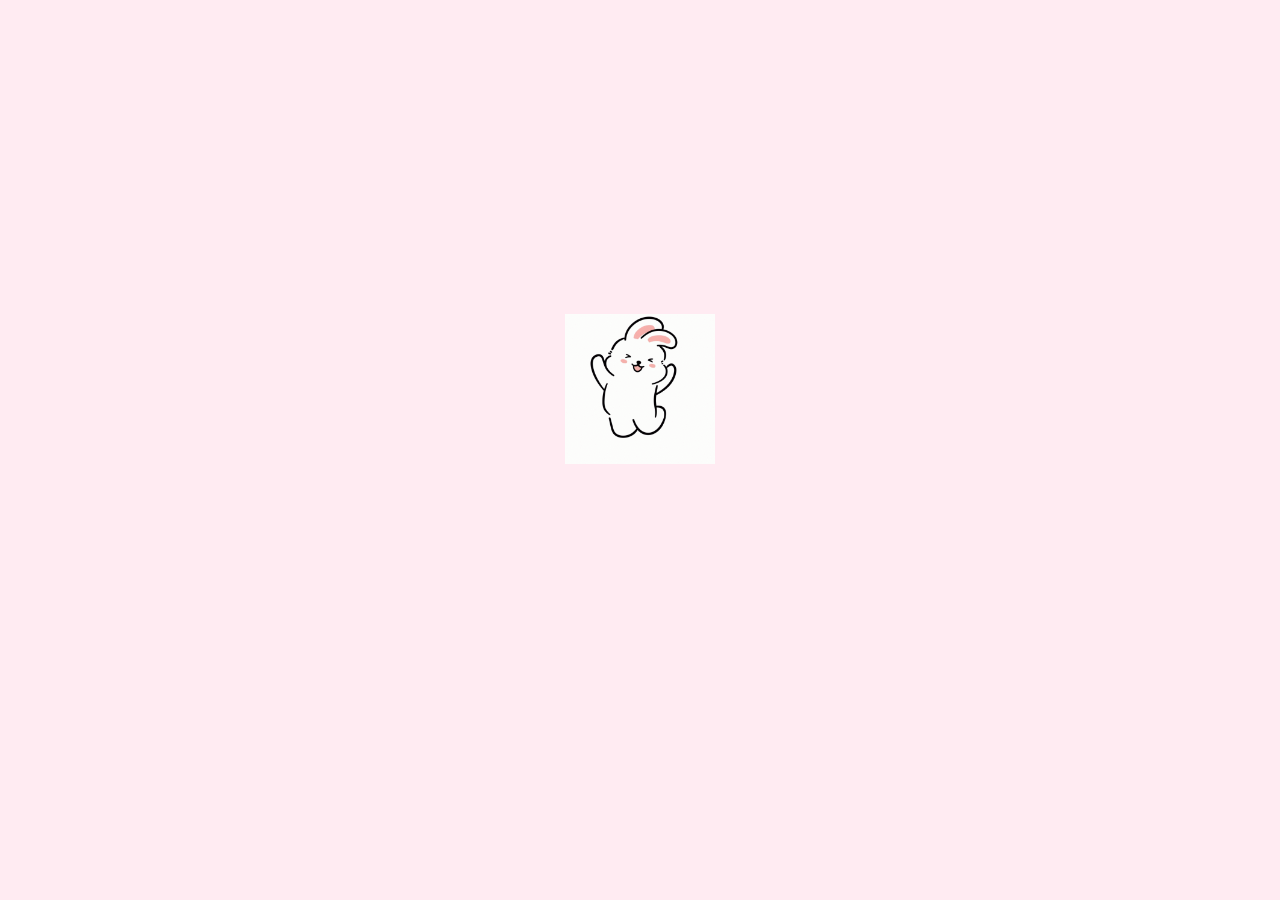
<file: index.html>
<!DOCTYPE html>
<html lang="id">
<head>
    <meta charset="UTF-8">
    <meta name="viewport" content="width=device-width, initial-scale=1.0">
    <title>Special for You</title>
    <link rel="stylesheet" href="style.css">
    <style>
        /* Efek fade-in untuk teks */
        .fade-in {
            opacity: 0;
            animation: fadeIn 2s forwards;
        }

        @keyframes fadeIn {
            from {
                opacity: 0;
            }
            to {
                opacity: 1;
            }
        }

        /* Ukuran teks yang lebih kecil */
        #typing-text {
            font-size: 20px;
            font-weight: normal;
        }

        /* Menyembunyikan tombol pertama kali */
        #button {
            display: none;
        }
    </style>
</head>
<body>
    <div class="stars"></div> <!-- Efek bintang -->
    <img src="rabbit.gif" class="rabbit"> <!-- Boneka kelinci animasi -->
    
    <div class="container">
        <h2 id="typing-text" class="fade-in">aku punya sesuatu buat kamu sidik. awalnya aku ga kepikiran bikin kaya gini, tapi waktu itu aku tiba tiba kepikiran "apa aku bikinin website aja ya buat sidik? siapa tau dia suka" AHAHAHA, udah kepikiran dari lama sih tapi akhirnya jadi juga. maaf ya ga terlalu bagus (soalnya cape coy ngodingnya), dan maaf ya kalo alay..</h2>
        <button id="button" onclick="nextPage()">pencet ini ya sidik</button>
    </div>

    <script>
        // Fungsi untuk menampilkan tombol setelah teks selesai fade-in
        window.onload = function() {
            const text = document.getElementById("typing-text");
            text.addEventListener('animationend', function() {
                document.getElementById("button").style.display = "block"; // Menampilkan tombol setelah fade-in
            });
        }

        function nextPage() {
            window.location.href = "next.html"; // Halaman selanjutnya
        }
    </script>
</body>
</html>
</file>
<file: style.css>
body {
    margin: 0;
    padding: 0;
    display: flex;
    flex-direction: column;
    justify-content: center;
    align-items: center;
    height: 100vh;
    background-color: #ffebf2; /* Warna soft pink */
    text-align: center;
}

.container {
    max-width: 90%;
}

.rabbit {
    width: 150px;
    height: auto;
    margin-bottom: 20px;
}

#fade in-text {
    font-size: 1.5rem;
    font-weight: bold;
    color: #ff66b2;
}

#button {
    display: none;
    padding: 12px 20px;
    font-size: 1.2rem;
    background-color: #ff66b2;
    color: white;
    border: none;
    border-radius: 20px;
    cursor: pointer;
}

#button:hover {
    background-color: #ff3385;
}

/* Responsif buat HP */
@media (max-width: 768px) {
    .rabbit {
        width: 120px;
    }
    #typing-text {
        font-size: 1.2rem;
    }
    #button {
        font-size: 1rem;
        padding: 10px 16px;
    }
}

/* Halaman kejutan */
.celebration {
    position: relative;
    text-align: center;
}

.character {
    width: 180px;
    height: auto;
}

/* Efek konfeti */
.confetti {
    position: fixed;
    top: 0;
    left: 0;
    width: 100%;
    height: 100%;
    pointer-events: none;
    background: url('confetti.gif') center/cover no-repeat;
}

/* Efek balon */
.balloons {
    position: fixed;
    bottom: -100px;
    left: 50%;
    width: 100px;
    height: 200px;
    background: url('balloons.gif') center/contain no-repeat;
    animation: floatUp 5s ease-in-out infinite;
}

@keyframes floatUp {
    0% { transform: translateY(0); }
    100% { transform: translateY(-100vh); }
}

/* Tombol hadiah */
#gift-button {
    padding: 12px 20px;
    font-size: 1.2rem;
    background-color: #ff66b2;
    color: white;
    border: none;
    border-radius: 20px;
    cursor: pointer;
    margin-top: 20px;
}

#gift-button:hover {
    background-color: #ff3385;
}

body.soft-pink {
    background-color: #FFD9E6;
    text-align: center;
}

.character {
    width: 250px;
    margin-top: 100px;
}

.confetti-piece {
    width: 10px;
    height: 10px;
    background-color: red;
    position: absolute;
    top: 0;
    animation: fall 3s linear infinite;
}

@keyframes fall {
    to {
        transform: translateY(100vh);
    }
}

.balloons .balloon {
    width: 30px;
    height: 40px;
    background-color: blue;
    border-radius: 50%;
    position: absolute;
    bottom: 0;
    animation: rise 4s linear infinite;
}

@keyframes rise {
    to {
        transform: translateY(-100vh);
    }
}

#gift-button {
    margin-top: 20px;
    padding: 10px 20px;
    font-size: 18px;
    background-color: rgb(251, 159, 219);
    border: none;
    cursor: pointer;
    border-radius: 10px;
}

.confetti-piece {
    position: absolute;
    top: -100px; /* Mulai dari atas */
    animation: fall 4s linear infinite;
    opacity: 0.8;
}

@keyframes fall {
    0% {
        transform: translateY(0) rotate(0);
        opacity: 1;
    }
    100% {
        transform: translateY(100vh) rotate(360deg);
        opacity: 0;
    }
}

@import url('https://fonts.googleapis.com/css2?family=Pacifico&display=swap');

.animated-title {
    font-family: 'Pacifico', cursive;
    font-size: 40px;
    color: #ff6b81; /* Warna senada */
    text-align: center;
    margin-top: 20px;
    opacity: 0;
    transform: translateY(-20px);
    animation: fadeInSlide 1.5s ease-in-out forwards;
}

@keyframes fadeInSlide {
    0% {
        opacity: 0;
        transform: translateY(-20px);
    }
    100% {
        opacity: 1;
        transform: translateY(0);
    }
}

body {
    font-family: 'Poppins', sans-serif;
    margin: 0;
    padding: 0;
    overflow-x: hidden; /* Agar tidak ada elemen yang melampaui layar */
}

/* Untuk gambar */
.gif-container img, #sidik-photo {
    width: 100%; /* Membuat gambar responsif, menyesuaikan lebar layar */
    height: auto; /* Menjaga rasio gambar tetap terjaga */
}

/* Untuk teks (menyesuaikan ukuran font dengan lebar layar) */
#message {
    font-size: 5vw; /* Ukuran font 5% dari lebar layar */
    color: #2a357d;
    font-family: 'Cooper Black', cursive;
    text-align: center;
    margin: 20px auto;
    line-height: 1.6;
}

/* Untuk tombol */
#next-surprise {
    padding: 10px 20px;
    font-size: 3vw; /* Ukuran tombol menyesuaikan lebar layar */
    background-color: #ff69b4;
    color: white;
    border: none;
    border-radius: 10px;
    cursor: pointer;
}

/* Bokeh */
.bokeh span {
    width: 10vw;  /* Ukuran bokeh menyesuaikan layar */
    height: 10vw;
}
</file>
